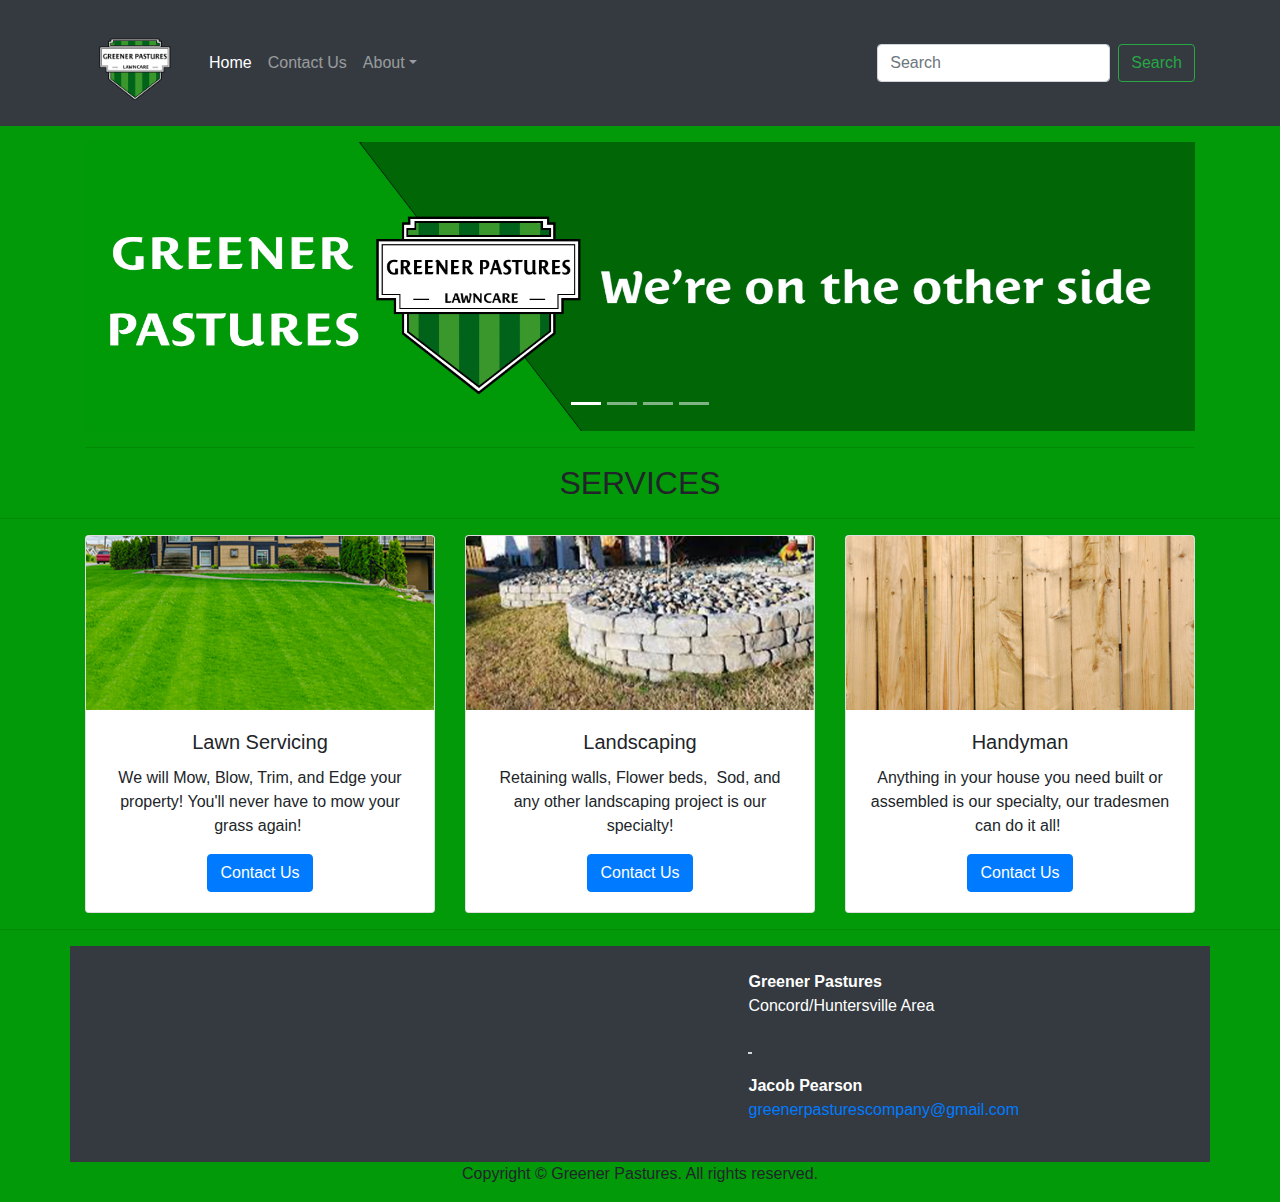
<file: greener_pastures/index.html>
<!DOCTYPE html>
<html lang="en">
  <head>
    <meta charset="UTF-8">
    <meta http-equiv="X-UA-Compatible" content="IE=edge">
    <meta name="viewport" content="width=device-width, initial-scale=1">
    <title>Greener Pastures</title>
    <!-- Bootstrap -->
    <link href="css/bootstrap-4.4.1.css" rel="stylesheet">
  </head>
  <body>
	  <nav class="navbar navbar-expand-lg navbar-dark bg-dark">
      <div class="container">
        <a class="navbar-brand" href="#"><img src="images/lawncarelogo.png" width="100" height="100" alt=""/></a>
        <button class="navbar-toggler" type="button" data-toggle="collapse" data-target="#navbarSupportedContent" aria-controls="navbarSupportedContent" aria-expanded="false" aria-label="Toggle navigation">
        <span class="navbar-toggler-icon"></span>
        </button>
        <div class="collapse navbar-collapse" id="navbarSupportedContent">
          <ul class="navbar-nav mr-auto">
            <li class="nav-item active">
              <a class="nav-link" href="index.html">Home <span class="sr-only">(current)</span></a>
            </li>
            <li class="nav-item">
              <a class="nav-link" href="#">Contact Us</a>
            </li>
            <li class="nav-item dropdown">
              <a class="nav-link dropdown-toggle" href="menu.html" id="navbarDropdown" role="button" data-toggle="dropdown" aria-haspopup="true" aria-expanded="false">About</a>
              <div class="dropdown-menu" aria-labelledby="navbarDropdown">
                <a class="dropdown-item" href="order.html">Our Story</a>
                <a class="dropdown-item" href="specials.html">Blog</a>
				<a class="dropdown-item" href="specials.html">FAQs</a>
      
              </div>
            </li>
          </ul>
</div>
          <form class="form-inline my-2 my-lg-0">
            <input class ="form-control mr-sm-2" type="search" placeholder="Search" aria-label="Search">
            <button class="btn btn-outline-success my-2 my-sm-0" type="submit">Search</button>
          </form>
      </div>
    </nav>
<div class="container mt-3">
  <div class="row">
        <div class="col-12">
          <div id="carouselExampleControls" class="carousel slide" data-ride="carousel">
            <ol class="carousel-indicators">
              <li data-target="#carouselExampleControls" data-slide-to="0" class="active"></li>
              <li data-target="#carouselExampleControls" data-slide-to="1"></li>
              <li data-target="#carouselExampleControls" data-slide-to="2"></li>
			  <li data-target="#carouselExampleControls" data-slide-to="3"></li>
            </ol>
            <div class="carousel-inner">
              <div class="carousel-item active">
                <img class="d-block w-100" src="images/slide1.png" alt="First slide">
                <div class="carousel-caption d-none d-md-block">

                </div>
              </div>
              <div class="carousel-item">
                <img class="d-block w-100" src="images/slide2.png" alt="Second slide">
                <div class="carousel-caption d-none d-md-block">

                </div>
              </div>
              <div class="carousel-item">
                <img class="d-block w-100" src="images/slide3.png" alt="Third slide">
                <div class="carousel-caption d-none d-md-block">

                </div>
              </div>
				<div class="carousel-item">
                <img class="d-block w-100" src="images/slide4.png" alt="Fourth slide">
                <div class="carousel-caption d-none d-md-block">

                </div>
              </div>
            </div>

          </div>
        </div>
  </div>
  <hr>
    </div>
<h2 class="text-center">SERVICES</h2>
    <hr>
    <div class="container">
      <div class="row text-center">
        <div class="col-md-4 pb-1 pb-md-0">
          <div class="card">
            <img class="card-img-top" src="images/bermuda.png" alt="Card image cap">
            <div class="card-body">
              <h5 class="card-title">Lawn Servicing</h5>
              <p class="card-text">We will Mow, Blow, Trim, and Edge your property! You'll never have to mow your grass again!&nbsp;</p>
              <a href="#" class="btn btn-primary">Contact Us</a>
            </div>
          </div>
        </div>
        <div class="col-md-4 pb-1 pb-md-0">
          <div class="card">
            <img class="card-img-top" src="images/landscape.png" alt="Card image cap">
            <div class="card-body">
              <h5 class="card-title">Landscaping</h5>
              <p class="card-text">Retaining walls, Flower beds,&nbsp; Sod, and any other landscaping project is our specialty!</p>
              <a href="#" class="btn btn-primary">Contact Us</a>
            </div>
          </div>
        </div>
        <div class="col-md-4 pb-1 pb-md-0">
          <div class="card">
            <img class="card-img-top" src="images/fence.png" alt="Card image cap">
            <div class="card-body">
              <h5 class="card-title">Handyman</h5>
              <p class="card-text">Anything in your house you need built or assembled is our specialty, our tradesmen can do it all!&nbsp;</p>
              <a href="#" class="btn btn-primary">Contact Us</a>
            </div>
          </div>
        </div>
      </div>
</div>
    <hr>
<div class="container text-white bg-dark p-4">
  <div class="row">
        <div class="col-6 col-md-8 col-lg-7">&nbsp; </div>
        <div class="col-md-4 col-lg-5 col-6">
          <address>
          <strong>Greener Pastures</strong><br>
          Concord/Huntersville Area
          </address>
          <address>
          
          <abbr title="Phone">&nbsp;</abbr>
          </address>
<address>
        <strong>Jacob Pearson</strong><br>
            <a href="mailto:#">greenerpasturescompany@gmail.com</a>
          </address>
        </div>
      </div>
    </div>
    <footer class="text-center">
      <div class="container">
        <div class="row">
          <div class="col-12">
            <p>Copyright © Greener Pastures. All rights reserved.</p>
          </div>
        </div>
      </div>
    </footer>
    <!-- jQuery (necessary for Bootstrap's JavaScript plugins) -->
    <script src="js/jquery-3.4.1.min.js"></script>
    <!-- Include all compiled plugins (below), or include individual files as needed -->
    <script src="js/popper.min.js"></script>
    <script src="js/bootstrap-4.4.1.js"></script>
  </body>
</html>
</file>
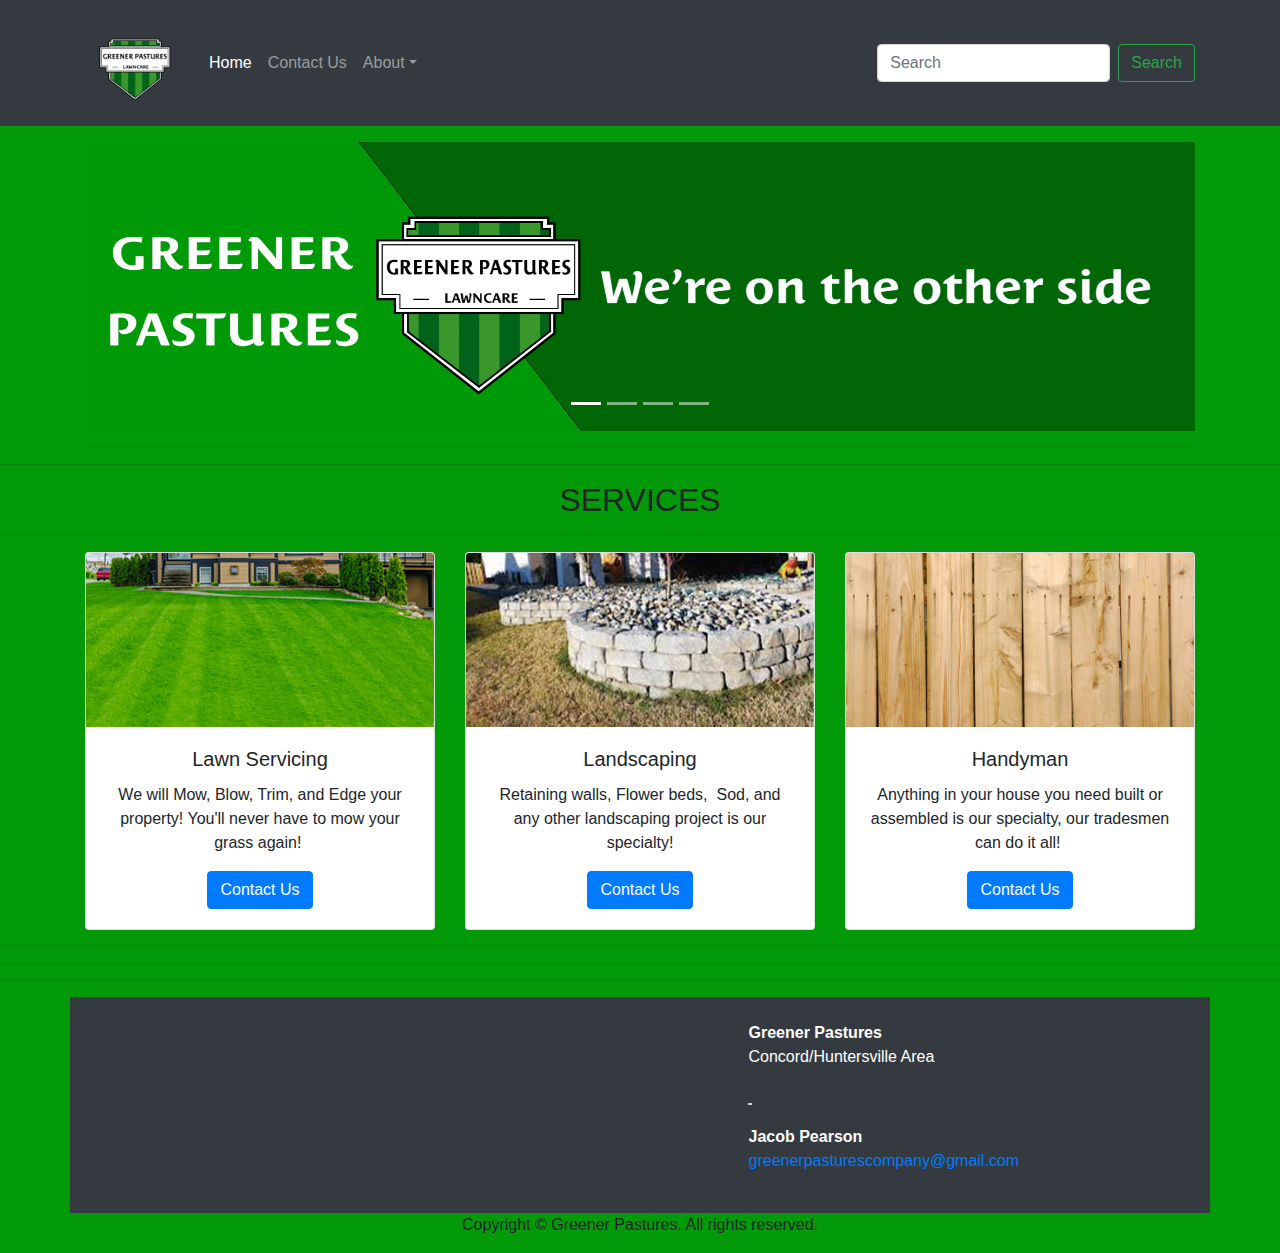
<file: greener_pastures/lawncontact.html>
<!DOCTYPE html>
<html lang="en">
  <head>
    <meta charset="UTF-8">
    <meta http-equiv="X-UA-Compatible" content="IE=edge">
    <meta name="viewport" content="width=device-width, initial-scale=1">
    <title>Greener Pastures</title>
    <!-- Bootstrap -->
    <link href="css/bootstrap-4.4.1.css" rel="stylesheet">
  </head>
  <body>
	  <nav class="navbar navbar-expand-lg navbar-dark bg-dark">
      <div class="container">
        <a class="navbar-brand" href="#"><img src="images/lawncarelogo.png" width="100" height="100" alt=""/></a>
        <button class="navbar-toggler" type="button" data-toggle="collapse" data-target="#navbarSupportedContent" aria-controls="navbarSupportedContent" aria-expanded="false" aria-label="Toggle navigation">
        <span class="navbar-toggler-icon"></span>
        </button>
        <div class="collapse navbar-collapse" id="navbarSupportedContent">
          <ul class="navbar-nav mr-auto">
            <li class="nav-item active">
              <a class="nav-link" href="index.html">Home <span class="sr-only">(current)</span></a>
            </li>
            <li class="nav-item">
              <a class="nav-link" href="#">Contact Us</a>
            </li>
            <li class="nav-item dropdown">
              <a class="nav-link dropdown-toggle" href="menu.html" id="navbarDropdown" role="button" data-toggle="dropdown" aria-haspopup="true" aria-expanded="false">About</a>
              <div class="dropdown-menu" aria-labelledby="navbarDropdown">
                <a class="dropdown-item" href="order.html">Our Story</a>
                <a class="dropdown-item" href="specials.html">Blog</a>
				<a class="dropdown-item" href="specials.html">FAQs</a>
      
              </div>
            </li>
          </ul>
</div>
          <form class="form-inline my-2 my-lg-0">
            <input class ="form-control mr-sm-2" type="search" placeholder="Search" aria-label="Search">
            <button class="btn btn-outline-success my-2 my-sm-0" type="submit">Search</button>
          </form>
      </div>
    </nav>
<div class="container mt-3">
  <div class="row">
        <div class="col-12">
          <div id="carouselExampleControls" class="carousel slide" data-ride="carousel">
            <ol class="carousel-indicators">
              <li data-target="#carouselExampleControls" data-slide-to="0" class="active"></li>
              <li data-target="#carouselExampleControls" data-slide-to="1"></li>
              <li data-target="#carouselExampleControls" data-slide-to="2"></li>
			  <li data-target="#carouselExampleControls" data-slide-to="3"></li>
            </ol>
            <div class="carousel-inner">
              <div class="carousel-item active">
                <img class="d-block w-100" src="images/slide1.png" alt="First slide">
                <div class="carousel-caption d-none d-md-block">

                </div>
              </div>
              <div class="carousel-item">
                <img class="d-block w-100" src="images/slide2.png" alt="Second slide">
                <div class="carousel-caption d-none d-md-block">

                </div>
              </div>
              <div class="carousel-item">
                <img class="d-block w-100" src="images/slide3.png" alt="Third slide">
                <div class="carousel-caption d-none d-md-block">

                </div>
              </div>
				<div class="carousel-item">
                <img class="d-block w-100" src="images/slide4.png" alt="Fourth slide">
                <div class="carousel-caption d-none d-md-block">

                </div>
              </div>
            </div>

          </div>
        </div>
      </div>
      <hr>
    </div>
<hr>
    <h2 class="text-center">SERVICES</h2>
    <hr>
    <div class="container">
      <div class="row text-center">
        <div class="col-md-4 pb-1 pb-md-0">
          <div class="card">
            <img class="card-img-top" src="images/bermuda.png" alt="Card image cap">
            <div class="card-body">
              <h5 class="card-title">Lawn Servicing</h5>
              <p class="card-text">We will Mow, Blow, Trim, and Edge your property! You'll never have to mow your grass again!&nbsp;</p>
              <a href="#" class="btn btn-primary">Contact Us</a>
            </div>
          </div>
        </div>
        <div class="col-md-4 pb-1 pb-md-0">
          <div class="card">
            <img class="card-img-top" src="images/landscape.png" alt="Card image cap">
            <div class="card-body">
              <h5 class="card-title">Landscaping</h5>
              <p class="card-text">Retaining walls, Flower beds,&nbsp; Sod, and any other landscaping project is our specialty!</p>
              <a href="#" class="btn btn-primary">Contact Us</a>
            </div>
          </div>
        </div>
        <div class="col-md-4 pb-1 pb-md-0">
          <div class="card">
            <img class="card-img-top" src="images/fence.png" alt="Card image cap">
            <div class="card-body">
              <h5 class="card-title">Handyman</h5>
              <p class="card-text">Anything in your house you need built or assembled is our specialty, our tradesmen can do it all!&nbsp;</p>
              <a href="#" class="btn btn-primary">Contact Us</a>
            </div>
          </div>
        </div>
      </div>
</div>
    <hr>
<hr>
<hr>
    <div class="container text-white bg-dark p-4">
      <div class="row">
        <div class="col-6 col-md-8 col-lg-7">&nbsp; </div>
        <div class="col-md-4 col-lg-5 col-6">
          <address>
          <strong>Greener Pastures</strong><br>
          Concord/Huntersville Area
          </address>
          <address>
          
          <abbr title="Phone">&nbsp;</abbr>
          </address>
<address>
        <strong>Jacob Pearson</strong><br>
            <a href="mailto:#">greenerpasturescompany@gmail.com</a>
          </address>
        </div>
      </div>
    </div>
    <footer class="text-center">
      <div class="container">
        <div class="row">
          <div class="col-12">
            <p>Copyright © Greener Pastures. All rights reserved.</p>
          </div>
        </div>
      </div>
    </footer>
    <!-- jQuery (necessary for Bootstrap's JavaScript plugins) -->
    <script src="js/jquery-3.4.1.min.js"></script>
    <!-- Include all compiled plugins (below), or include individual files as needed -->
    <script src="js/popper.min.js"></script>
    <script src="js/bootstrap-4.4.1.js"></script>
  </body>
</html>
</file>
